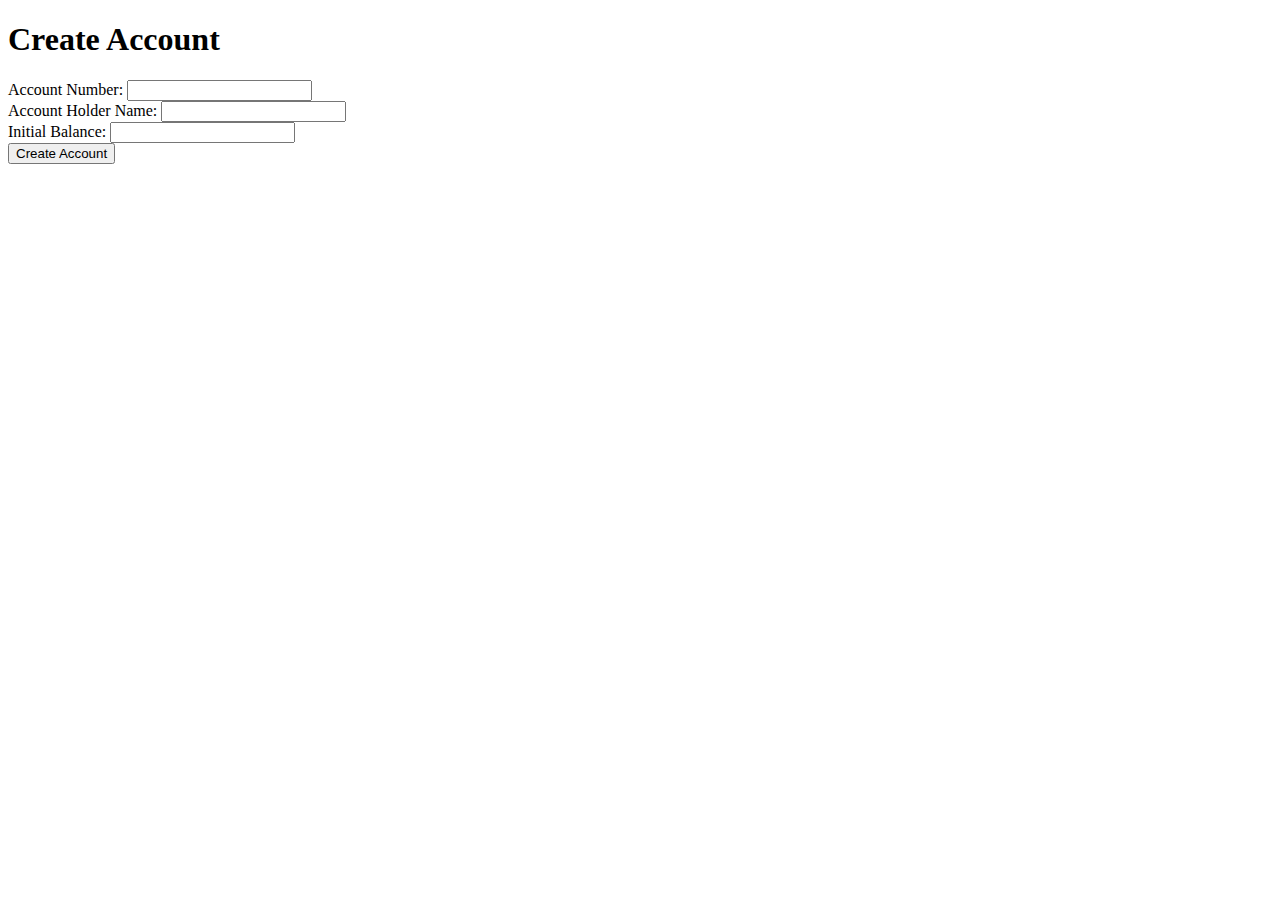
<file: src/main/resources/templates/createnewacc.html>
<!DOCTYPE html>
<html xmlns:th="http://www.thymeleaf.org">
<head>
    <meta charset="UTF-8">
    <title>Create Account</title>
    <link rel="stylesheet" th:href="@{/css/style.css}">
</head>
<body>
<h1>Create Account</h1>
<form action="accounts/createnewacc" th:action="@{/accounts/create}" th:object="${account}" method="post">
    <div>
        <label for="accountNumber">Account Number:</label>
        <input type="text" id="accountNumber" th:field="*{accountNumber}" required>
    </div>
    <div>
        <label for="accountHolderName">Account Holder Name:</label>
        <input type="text" id="accountHolderName" th:field="*{accountHolderName}" required>
    </div>
    <div>
        <label for="balance">Initial Balance:</label>
        <input type="number" id="balance" th:field="*{balance}" required>
    </div>
    <div>
        <button type="submit">Create Account</button>
    </div>
</form>
</body>
</html>
</file>
